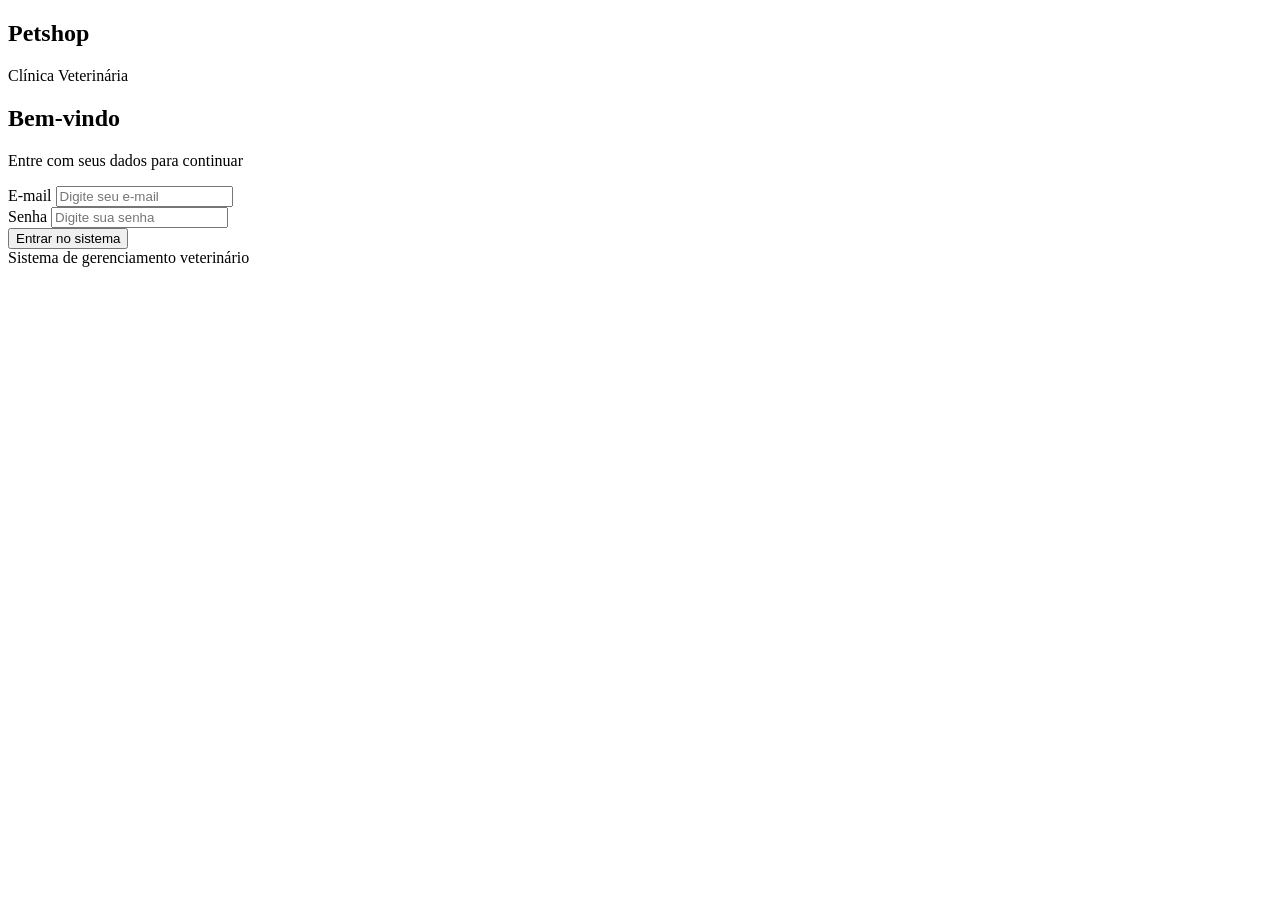
<file: sistema/login.html>
<!DOCTYPE html>
<html lang="pt-br">

<head>
    <meta charset="UTF-8">
    <meta name="viewport" content="width=device-width, initial-scale=1.0">

    <title>Login | Clínica Petshop</title>
</head>

<body>

    <main class="login-container">

        <section class="login-card">

            <div class="logo">
                <h1>Petshop</h1>
                <p>Clínica Veterinária</p>
            </div>

            <div class="login-title">
                <h2>Bem-vindo</h2>
                <p>Entre com seus dados para continuar</p>
            </div>

            <form id="formLogin">

                <div class="campo">
                    <label for="email">E-mail</label>

                    <input
                        type="email"
                        id="email"
                        placeholder="Digite seu e-mail"
                        required
                    >
                </div>

                <div class="campo">
                    <label for="senha">Senha</label>

                    <input
                        type="password"
                        id="senha"
                        placeholder="Digite sua senha"
                        required
                    >
                </div>

                <div id="mensagem"></div>

                <button type="submit">
                    Entrar no sistema
                </button>

            </form>

            <footer>
                Sistema de gerenciamento veterinário
            </footer>

        </section>

    </main>

    <script src="js/script.js"></script>

</body>
</html>
</file>
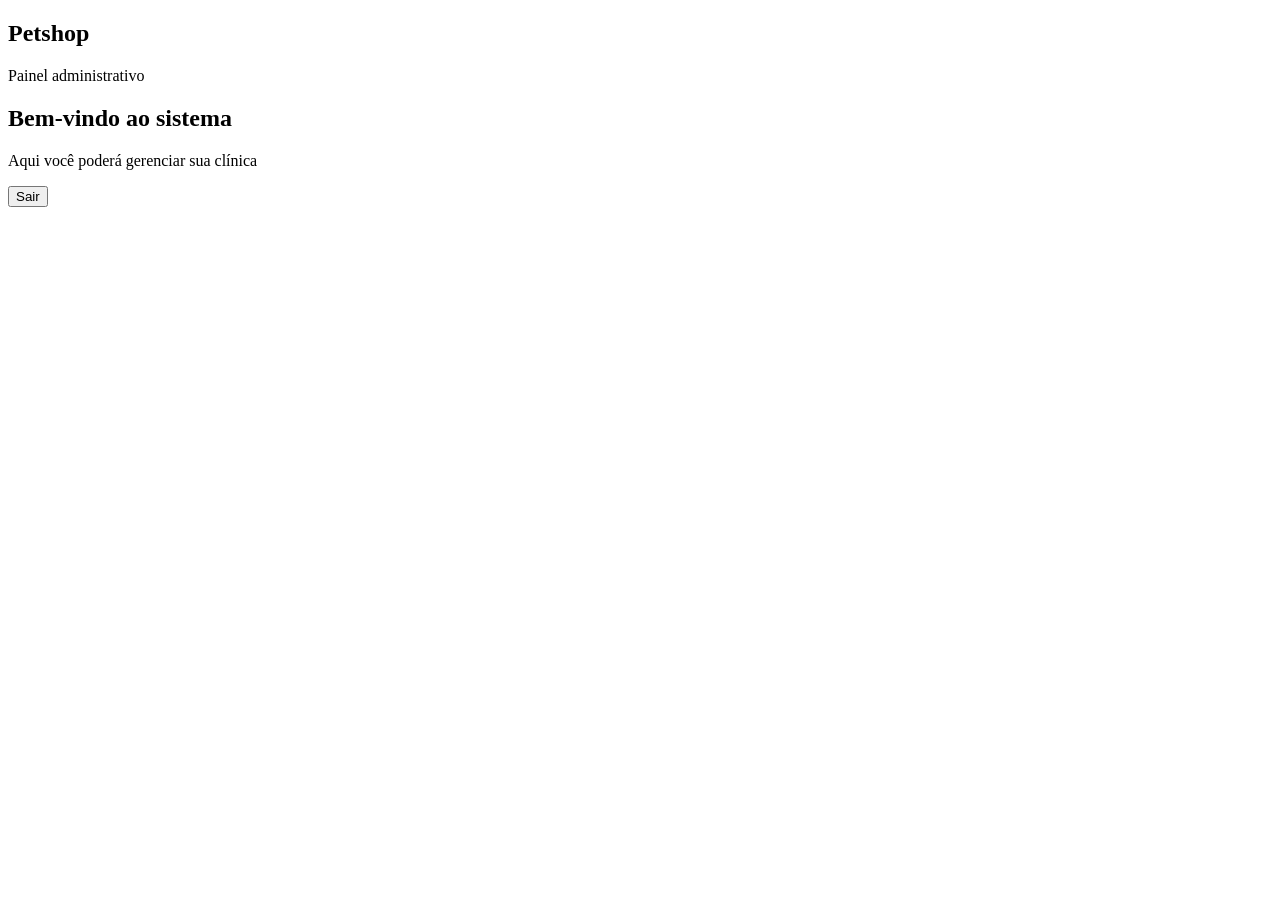
<file: sistema/painel.html>
<!DOCTYPE html>
<html lang="pt-br">

<head>
    <meta charset="UTF-8">
    <meta name="viewport" content="width=device-width, initial-scale=1.0">

    <title>Painel | PetCare</title>
</head>

<body>

    <main class="login-container">

        <section class="login-card">

            <div class="logo">
                <h1>Petshop</h1>
                <p>Painel administrativo</p>
            </div>

            <div class="login-title">
                <h2>Bem-vindo ao sistema</h2>

                <p>
                    Aqui você poderá gerenciar sua clínica
                </p>
            </div>

            <button onclick="location.href='login.html'">
                Sair
            </button>

        </section>

    </main>

</body>
</html>
</file>
